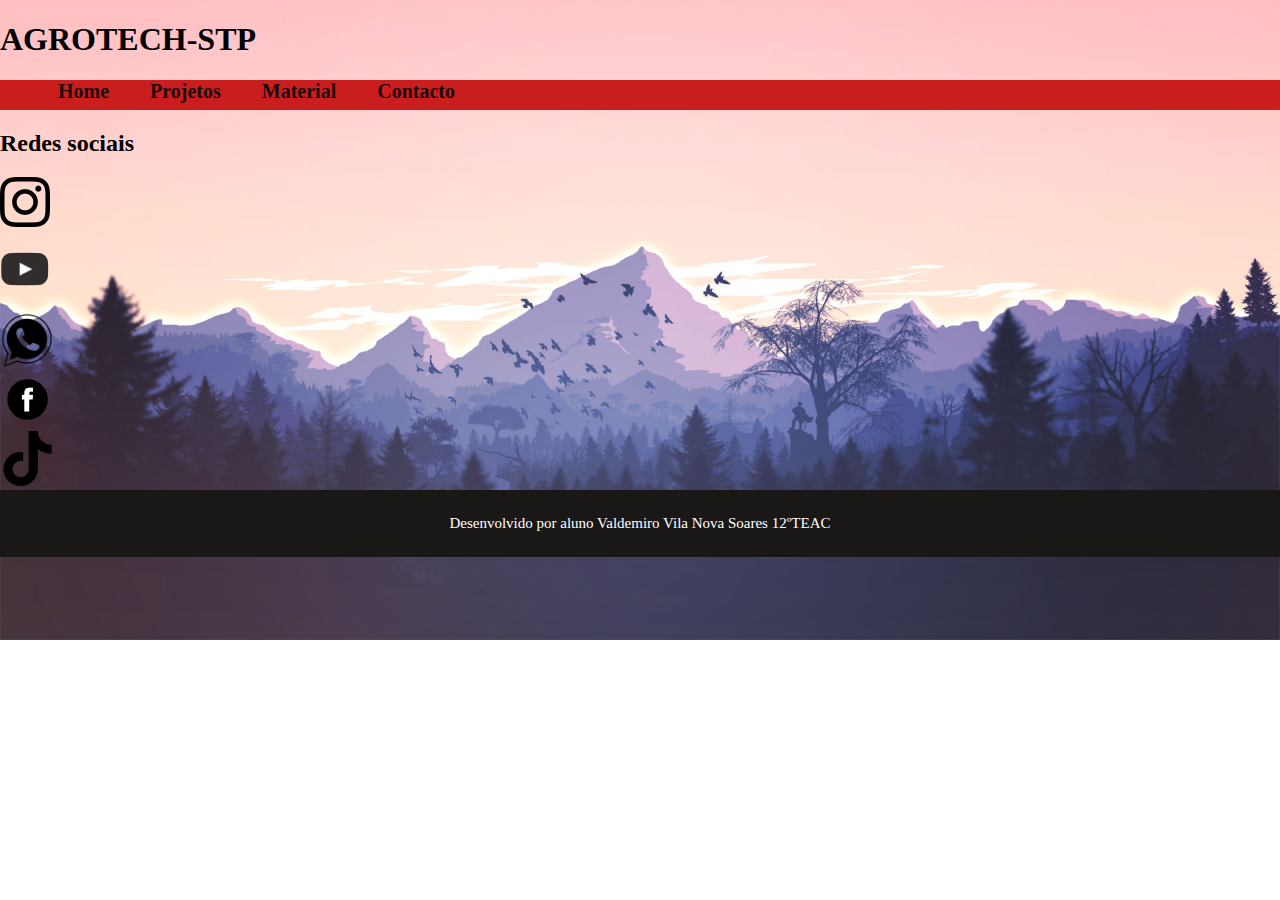
<file: contacto.html>
<!DOCTYpE html>

<html lang="pt">

<head>
<meta charset="utf-8">
<title>Contacto</title>
<meta name="description"content="Email de contacto e redes sociais">
<link rel="icon"href="favicon.png">
<link rel ="stylesheet" type="text/css" href="style.css">
</head>

<body>

<header>
<h1>AGROTECH-STP</h1>
</header>

<nav>
<ul>
<section><a href="index.html">Home</a></section>
<section><a href="projeto.html">Projetos</a></section>
<section><a href="material.html">Material</a></section>
<section><a href="contacto.html">Contacto</a></section>
</ul>
</nav>

<section>
<h2>Redes sociais</h2>
</section>

<section>
<a href="https://www.instagram.com/valdemiromacronmodell" target="_blank">
<img src="imagens/instagram.png"title = "Instagram"width="50px">
</a>
</section>

<section>
    <a href="https://youtube.com/@Valdemiro919" target="_blank">
    <h2><img src="imagens/youtube.png"title = "youtube"width="50px">
</section>
    </a>
    
<section>
<a href="https://whatsapp.com/920577260" target="_blank">
<img src="imagens/whatsapp.png"title = "whatsapp"width="55px">
</section>
</a>

<section>
    <a href="https://facebook.com/valdemiromacronmodell" target="_blank">
    <img src="imagens/facebook.png"title = "facebook"width="55px">
    </section>
    </a>

<section>
    <a href="https://tik-tok.com/@valdemiromacron" target="_blank">
    <img src="imagens/tik-tok.png"title = "tiktok"width="55px">
    </section>
    </a>

<footer>
    <dl>Desenvolvido por aluno Valdemiro Vila Nova Soares 12ºTEAC</dl>
</footer>


</body>


</html>
</file>
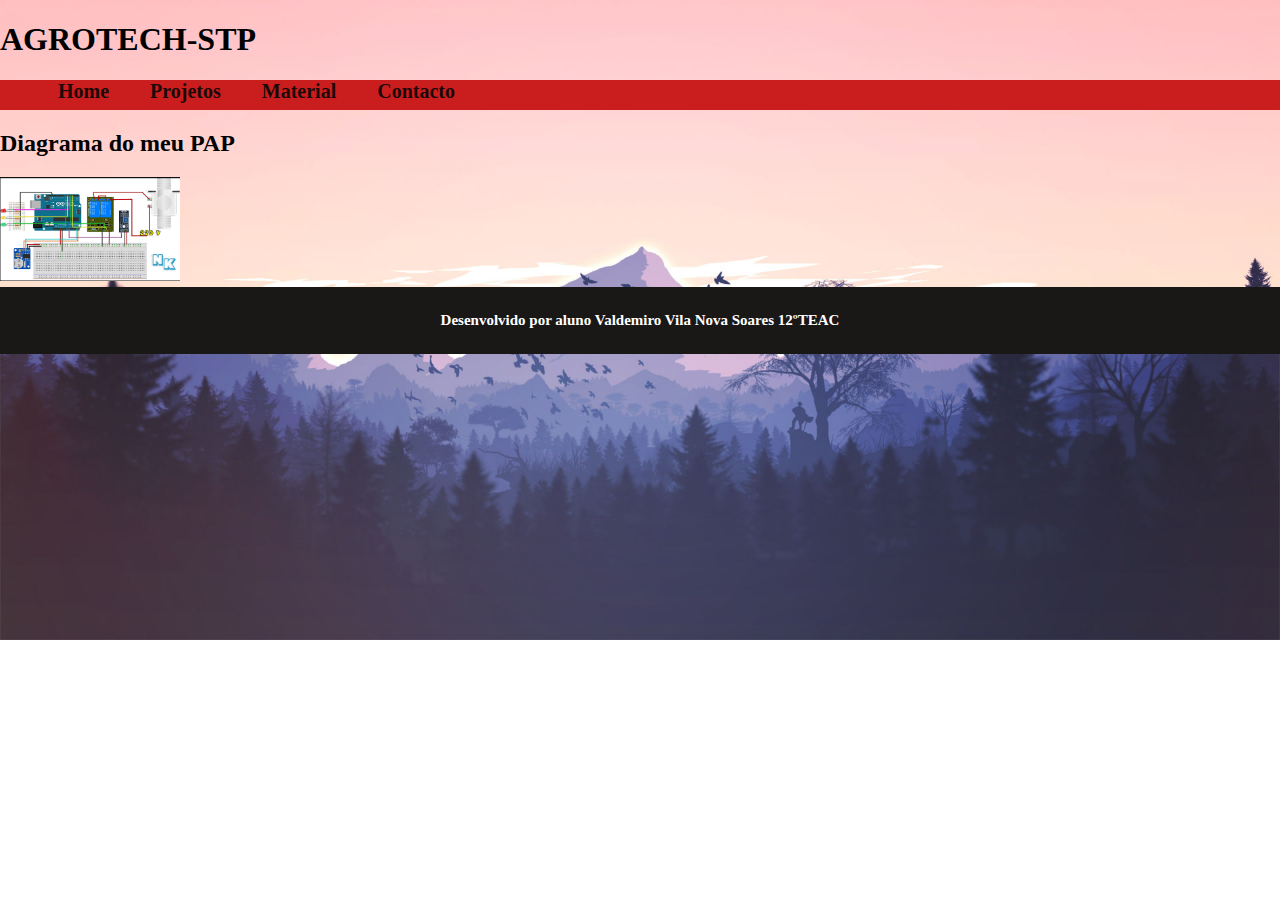
<file: material.html>
<!DOCTYpE html>

<html lang="pt">

<head>
<meta charset="utf-8">
<title>Projetos</title>
<meta name="description" "Projetos do meu PAP">
<link rel="icon"href="favicon.png">
<link rel ="stylesheet" type="text/css" href="style.css">
</head>

<body>

<header>
<h1>AGROTECH-STP</h1>
</header>

<nav>
<ul>
<section><a href="index.html">Home</a></section>
<section><a href="projeto.html">Projetos</a></section>
<section><a href="material.html">Material</a></section>
<section><a href="contacto.html">Contacto</a></section>
</ul>
</nav>

<section>
<h2>Diagrama do meu PAP</h2>
</section>

<h2><img src="imagens/diagrama.png"title = "diagrama do projeto" width="180px">

<footer>
<p>Desenvolvido por aluno Valdemiro Vila Nova Soares  12ºTEAC</p>
</footer>

</body>


</html>
</file>
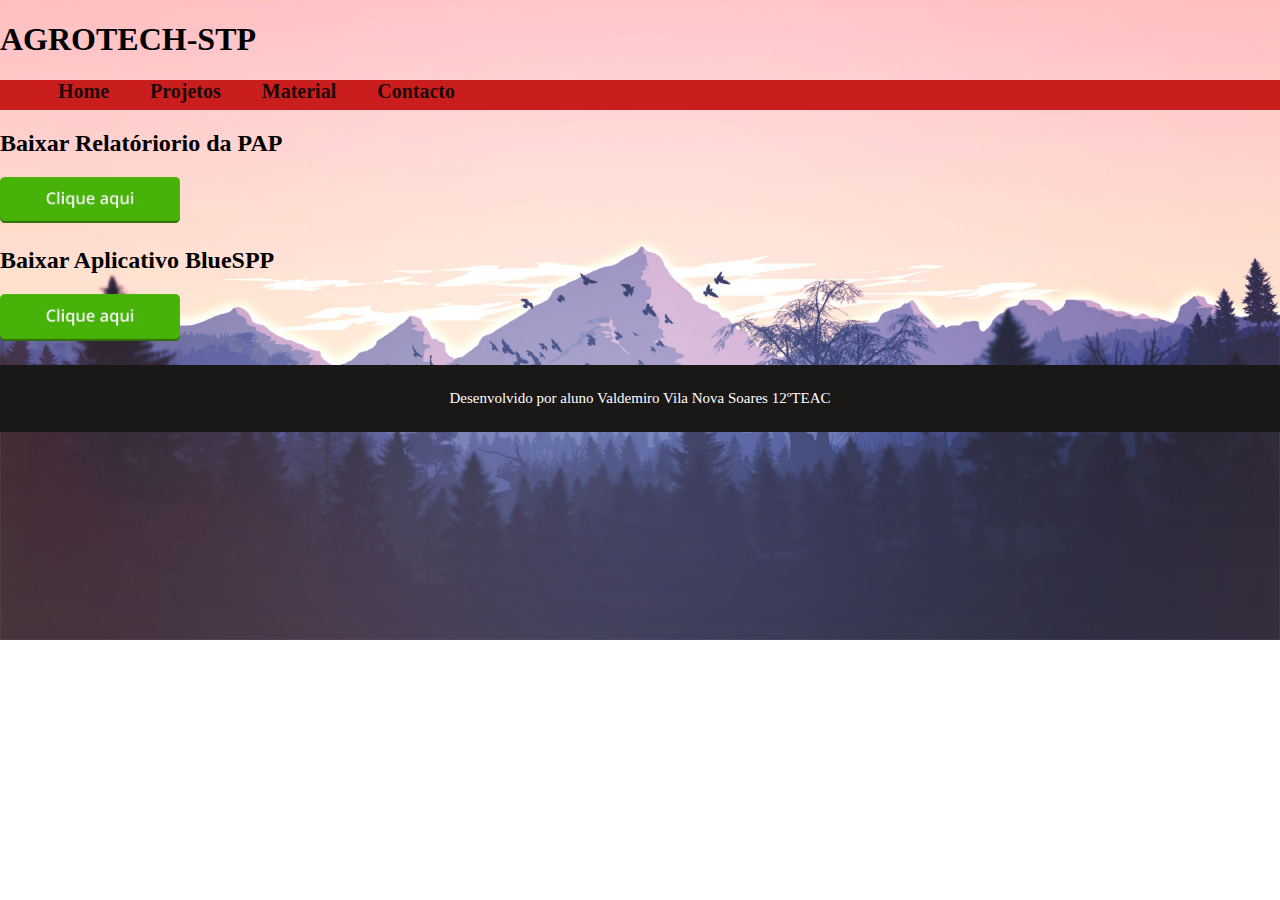
<file: projeto.html>
<!DOCTYpE html>

<html lang="pt">

<head>
<meta charset="utf-8">
<title>Projetos</title>
<meta name="description" "Projetos do meu PAP">
<link rel="icon"href="favicon.png">
<link rel ="stylesheet" type="text/css" href="style.css">
</head>

<body>

<header>
<h1>AGROTECH-STP</h1>
</header>

<nav>
<ul>
<section><a href="index.html">Home</a></section>
<section><a href="projeto.html">Projetos</a></section>
<section><a href="material.html">Material</a></section>
<section><a href="contacto.html">Contacto</a></section>
</ul>
</nav>

    <section>
        <h2>Baixar Relatóriorio da PAP</h2>
        <a href="Relatório de PAP.pdf" target="_blank"><img src="imagens/clique aqui 1.png"title = "clique aqui" width="180px">  </a></a>
        </section>
        
        <section>
            <h2>Baixar Aplicativo BlueSPP</h2>
            <a href="BlueSPP.zip" target="_blank"><h3><img src="imagens/clique aqui.png"title = "clique aqui" width="180px">  </a>
        </section>
        


<footer>
<p>Desenvolvido por aluno Valdemiro Vila Nova Soares  12ºTEAC</p>
</footer>

</body>


</html>
</file>
<file: style.css>
body {
background:url("imagens/pico.jpg")repeat-x;
background-size: cover;
margin: 0;
padding:0;
}

footer{
background-color:hwb(0 9% 90%);
color:#FFFFFF;
font-family:Verdana;
font-size:15px;
text-align:center;
padding:10px;
}

img, video
{
	max-width:100%;
}

nav
{
	background-color:#ca1d1d;
	height:30px;
	font-family:Verdana;
	font-weight:bold;
	font-size:20px;
}

nav ul
{
height:auto;
padding:8px 0px
margin:0px
}

nav section
{
display:inline;
padding:10px;
margin:0px;
}

nav a 
{
text-decoration:none;
color:hsla(0, 0%, 2%, 0.897);
padding: 8px 8px 8px 8px;
}

nav a:hover
{
color:#0c0b0b;
background-color:hsl(98, 14%, 85%);
}

@media all and (min-width:960px)
{
</file>
